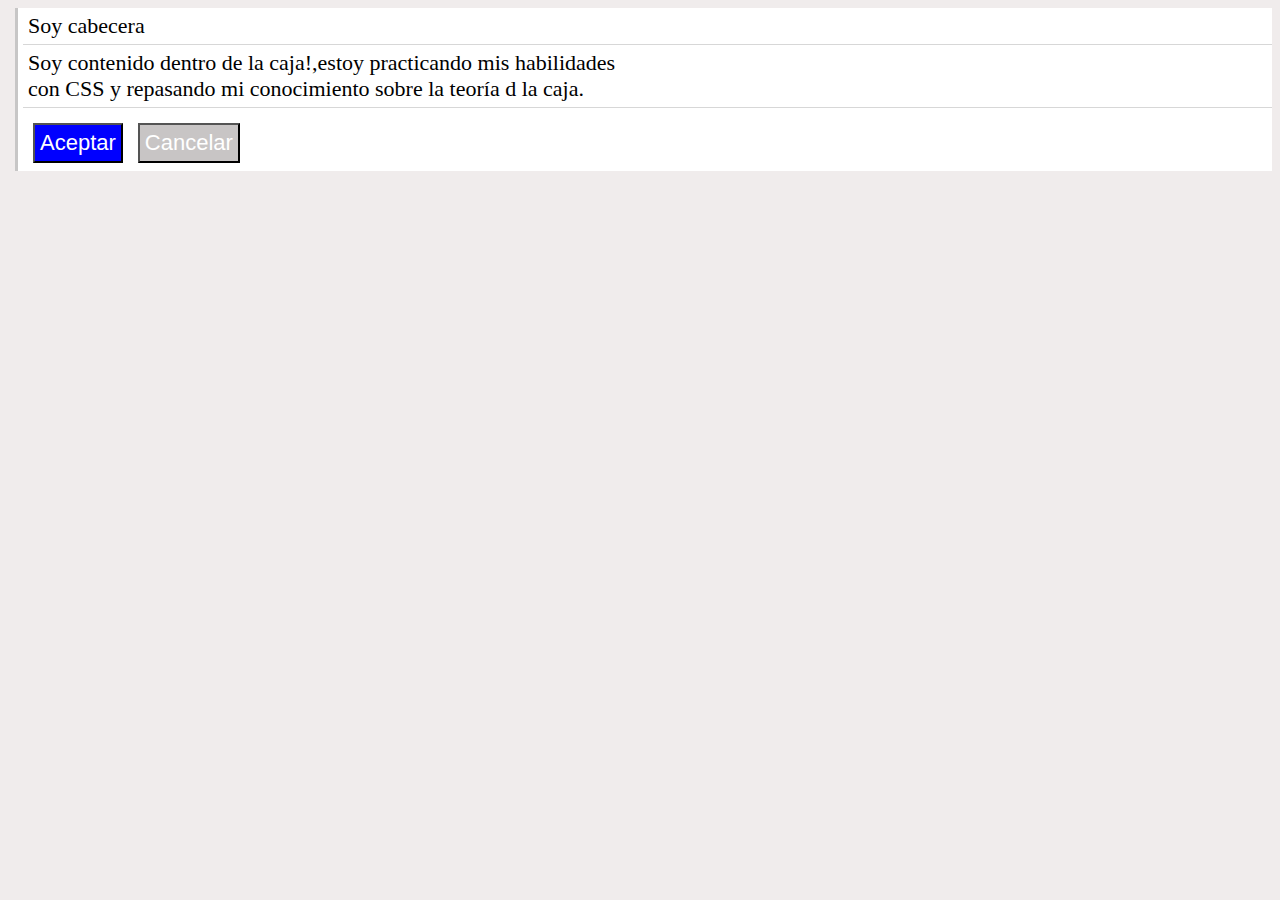
<file: index.html>
<!DOCTYPE html>
<html>
    
    <head>
        <title>CSS</title>
        <link rel="stylesheet" href="stile.css" type="text/css"

    </head>
    <body >
        <div class="caja">
            <div class="cabecera">Soy cabecera</div>
            <div class="medio">Soy contenido dentro de la caja!,estoy practicando mis habilidades <br/> con CSS y repasando mi conocimiento sobre la teoría d la caja.</div>
        <button class="acept">Aceptar</button><button class="cancel">Cancelar</button>
    </div>

    </body>
</html>
</file>
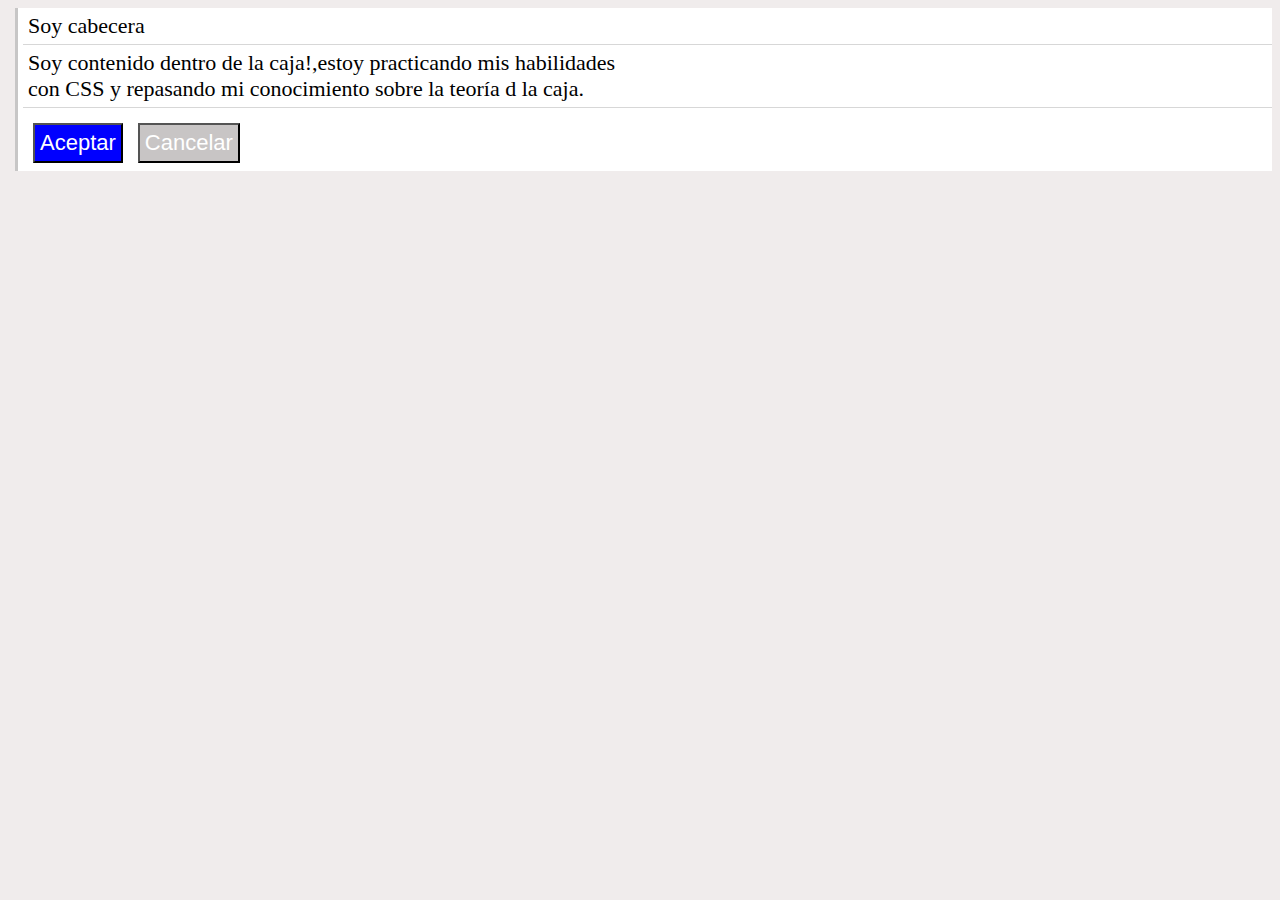
<file: CAJA FLOTANTE/index.html>
<!DOCTYPE html>
<html>
    
    <head>
       
        <title>CSS</title>
            <link rel="stylesheet" href="stile.css" type="text/css"
    </head>
    <body >
        <div class="caja">
        <div class="cabecera">Soy cabecera</div>
        <div class="medio">Soy contenido dentro de la caja!,estoy practicando mis habilidades <br/> con CSS y repasando mi conocimiento sobre la teoría d la caja.</div>
        <button class="acept">Aceptar</button><button class="cancel">Cancelar</button>
    </div>

    
    </body>
</html>
</file>
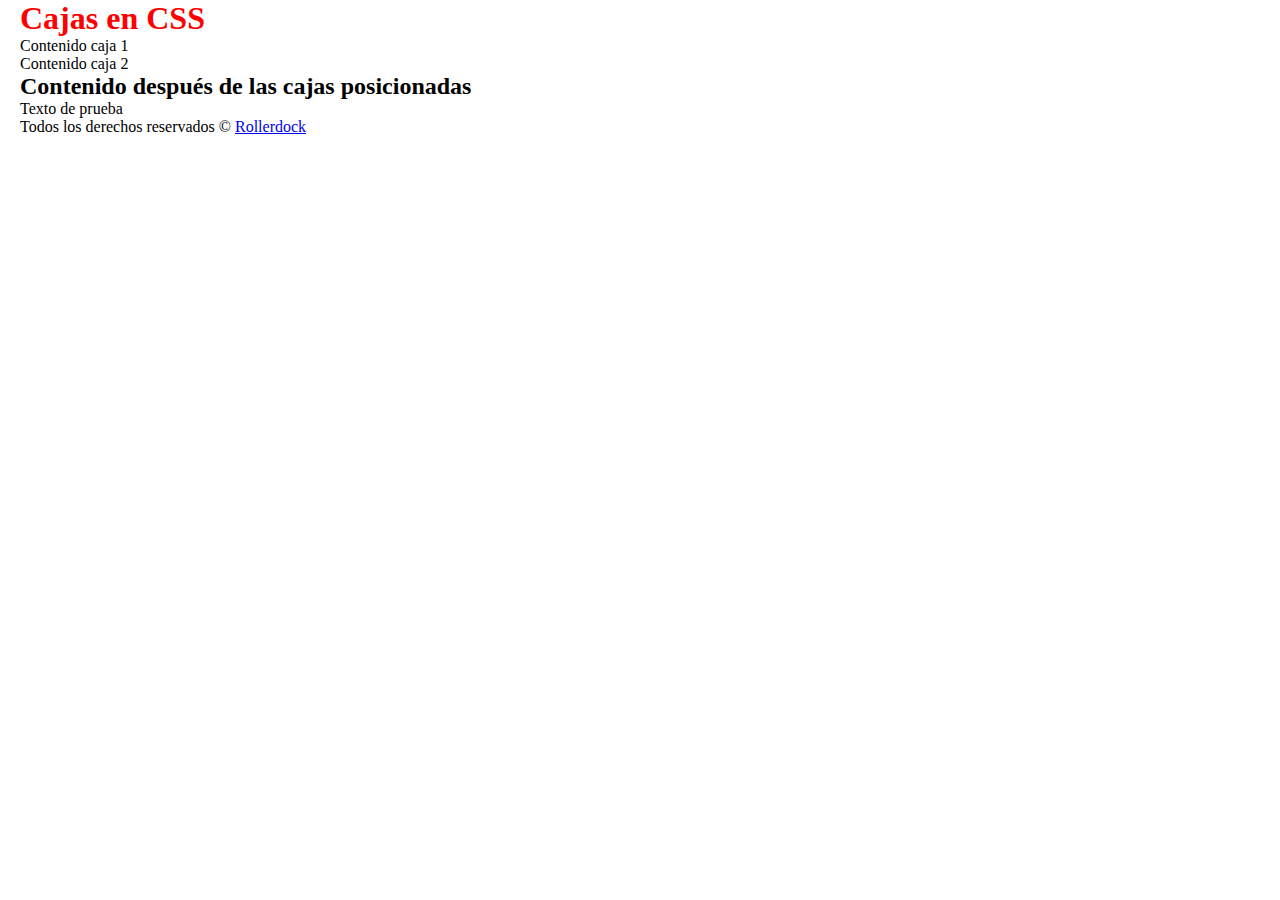
<file: Master_CSS/cajas/index.html>
<!DOCTYPE html>
<html lang="es">
	<head>
		<meta charset="UTF-8" />
		<meta http-equiv="X-UA-Compatible" content="IE=edge" />
		<meta name="viewport" content="width=device-width, initial-scale=1.0" />
		<link rel="stylesheet" href="style.css" />
		<title>Fondos en CSS</title>
	</head>
	<body>
		<h1>Cajas en CSS</h1>
		<section>
			<div class="caja">
				<p>Contenido caja 1</p>
			</div>
			<section class="caja">
				<p>Contenido caja 2</p>
			</section>
		</section>
		<div class="clearfix"></div>
		<h2>Contenido después de las cajas posicionadas</h2>
		<p>Texto de prueba</p>
		<footer>
			Todos los derechos reservados &copy;
			<a href="https://github.com/rollerdock">Rollerdock</a>
		</footer>
	</body>
</html>
</file>
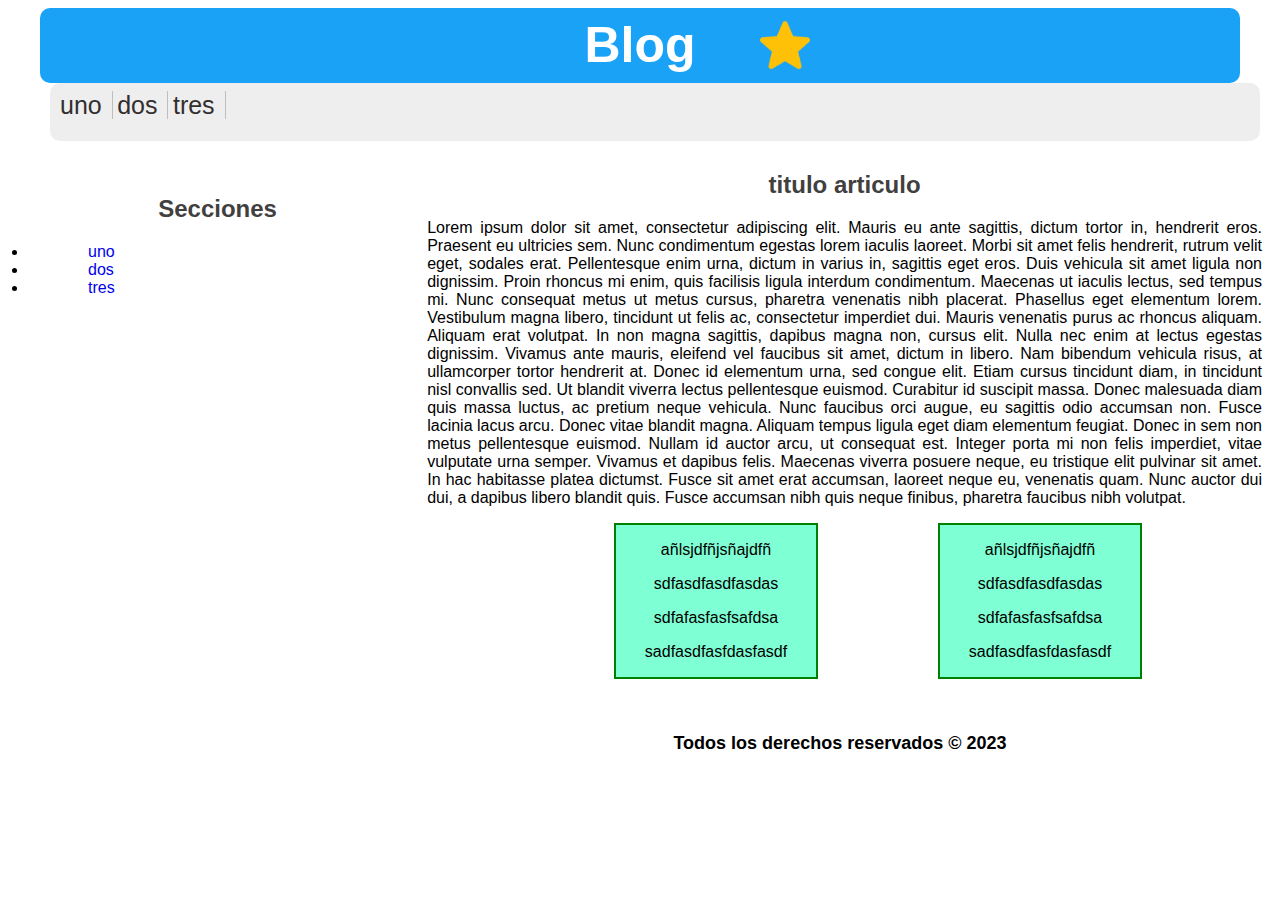
<file: Master_CSS/Ejercicios/index.html>
<!DOCTYPE html>
<html lang="es">
	<head>
		<meta charset="UTF-8" />
		<meta http-equiv="X-UA-Compatible" content="IE=edge" />
		<meta name="viewport" content="width=device-width, initial-scale=1.0" />
		<link rel="stylesheet" href="estilos.css" />
	</head>

	<body>
		<img src="img/estrella.png" alt="" id="st" >
		<div class="total">
				<h1 class="cabecera">Blog</h1>
				
				<div class="barra">
					<nav>
						<a href="#">uno</a>
						<a href="#">dos</a></li>
						<a href="#">tres</a></li>
					</nav>
				</div>
			</div>

			<div class="cuerpo">
				<aside>
					<h2>Secciones</h2>
					<div class="menu">
						<li><a href="#">uno</a></li>
						<li><a href="#">dos</a></li>
						<li><a href="#">tres</a></li>
					</div>
				</aside>
				<div class="centro"><h2>titulo articulo</h2>
					<p>
						Lorem ipsum dolor sit amet, consectetur adipiscing elit. Mauris eu
						ante sagittis, dictum tortor in, hendrerit eros. Praesent eu
						ultricies sem. Nunc condimentum egestas lorem iaculis laoreet. Morbi
						sit amet felis hendrerit, rutrum velit eget, sodales erat.
						Pellentesque enim urna, dictum in varius in, sagittis eget eros.
						Duis vehicula sit amet ligula non dignissim. Proin rhoncus mi enim,
						quis facilisis ligula interdum condimentum. Maecenas ut iaculis
						lectus, sed tempus mi. Nunc consequat metus ut metus cursus,
						pharetra venenatis nibh placerat. Phasellus eget elementum lorem.
						Vestibulum magna libero, tincidunt ut felis ac, consectetur
						imperdiet dui. Mauris venenatis purus ac rhoncus aliquam. Aliquam
						erat volutpat. In non magna sagittis, dapibus magna non, cursus
						elit. Nulla nec enim at lectus egestas dignissim. Vivamus ante
						mauris, eleifend vel faucibus sit amet, dictum in libero. Nam
						bibendum vehicula risus, at ullamcorper tortor hendrerit at. Donec
						id elementum urna, sed congue elit. Etiam cursus tincidunt diam, in
						tincidunt nisl convallis sed. Ut blandit viverra lectus pellentesque
						euismod. Curabitur id suscipit massa. Donec malesuada diam quis
						massa luctus, ac pretium neque vehicula. Nunc faucibus orci augue,
						eu sagittis odio accumsan non. Fusce lacinia lacus arcu. Donec vitae
						blandit magna. Aliquam tempus ligula eget diam elementum feugiat.
						Donec in sem non metus pellentesque euismod. Nullam id auctor arcu,
						ut consequat est. Integer porta mi non felis imperdiet, vitae
						vulputate urna semper. Vivamus et dapibus felis. Maecenas viverra
						posuere neque, eu tristique elit pulvinar sit amet. In hac habitasse
						platea dictumst. Fusce sit amet erat accumsan, laoreet neque eu,
						venenatis quam. Nunc auctor dui dui, a dapibus libero blandit quis.
						Fusce accumsan nibh quis neque finibus, pharetra faucibus nibh
						volutpat.
					</p>
					<div>
						<div class="caja">
						<p>añlsjdfñjsñajdfñ</p>
						<p>sdfasdfasdfasdas</p>
						<p>sdfafasfasfsafdsa</p>
						<p>sadfasdfasfdasfasdf</p>
						</div>
					</div>
					<div class="caja">
							<p>añlsjdfñjsñajdfñ</p>
							<p>sdfasdfasdfasdas</p>
							<p>sdfafasfasfsafdsa</p>
							<p>sadfasdfasfdasfasdf</p>
					</div>
				</div>
				
			</div>
			<footer>
				<p>Todos los derechos reservados &copy; 2023</p>
			</footer>
		</div>
	</body>
</html>
</file>
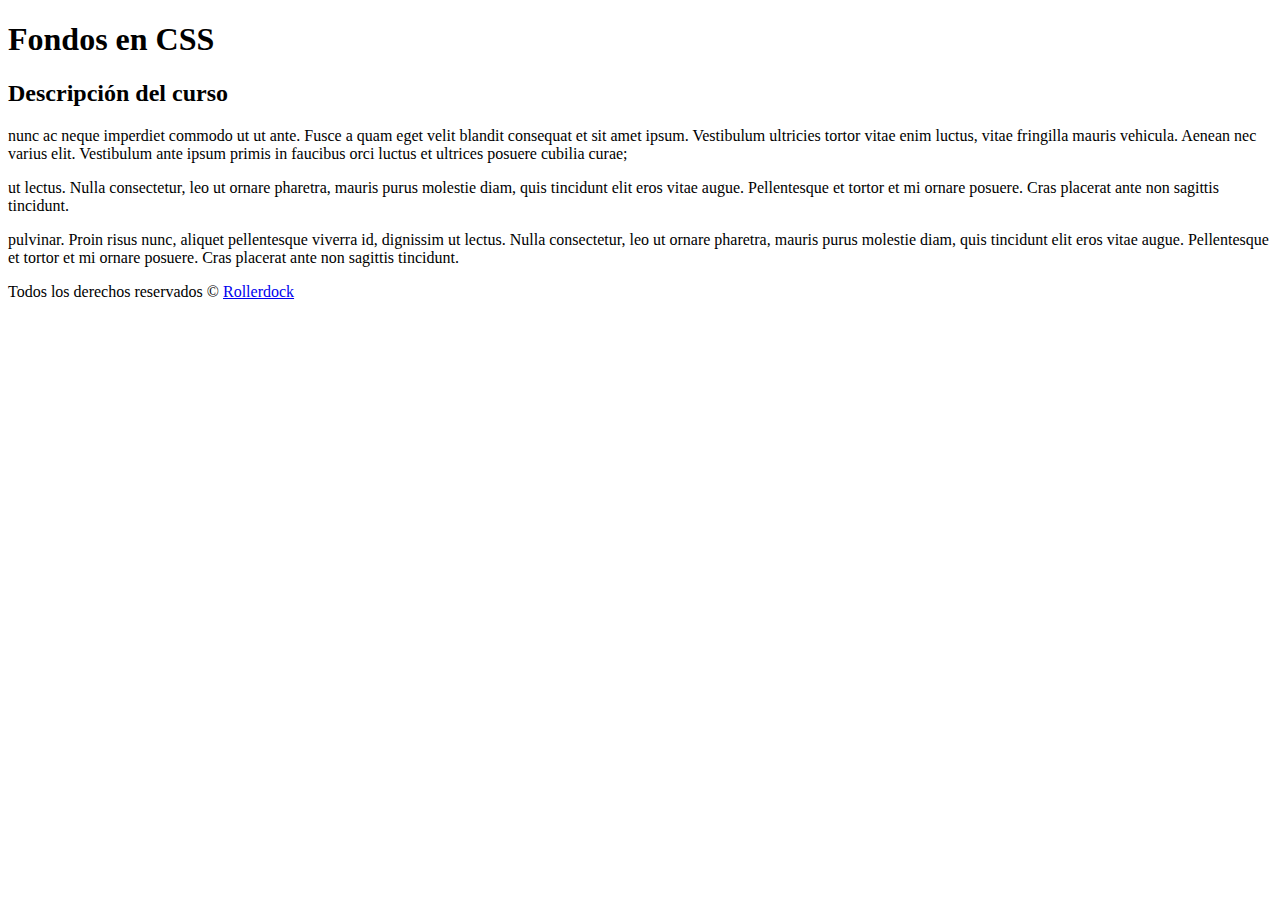
<file: Master_CSS/fondos/index.html>
<!DOCTYPE html>
<html lang="es">
	<head>
		<meta charset="UTF-8" />
		<meta http-equiv="X-UA-Compatible" content="IE=edge" />
		<meta name="viewport" content="width=device-width, initial-scale=1.0" />
		<link rel="stylesheet" href="style.css" />
		<title>Fondos en CSS</title>
	</head>
	<body>
		<h1>Fondos en CSS</h1>

		<div class="descripcion">
			<h2>Descripción del curso</h2>
			<p>
				nunc ac neque imperdiet commodo ut ut ante. Fusce a quam eget velit
				blandit consequat et sit amet ipsum. Vestibulum ultricies tortor vitae
				enim luctus, vitae fringilla mauris vehicula. Aenean nec varius elit.
				Vestibulum ante ipsum primis in faucibus orci luctus et ultrices posuere
				cubilia curae;
			</p>
			<p>
				ut lectus. Nulla consectetur, leo ut ornare pharetra, mauris purus
				molestie diam, quis tincidunt elit eros vitae augue. Pellentesque et
				tortor et mi ornare posuere. Cras placerat ante non sagittis tincidunt.
			</p>
			<p>
				pulvinar. Proin risus nunc, aliquet pellentesque viverra id, dignissim
				ut lectus. Nulla consectetur, leo ut ornare pharetra, mauris purus
				molestie diam, quis tincidunt elit eros vitae augue. Pellentesque et
				tortor et mi ornare posuere. Cras placerat ante non sagittis tincidunt.
			</p>
		</div>

		<footer>
			Todos los derechos reservados &copy;
			<a href="https://github.com/rollerdock">Rollerdock</a>
		</footer>
	</body>
</html>
</file>
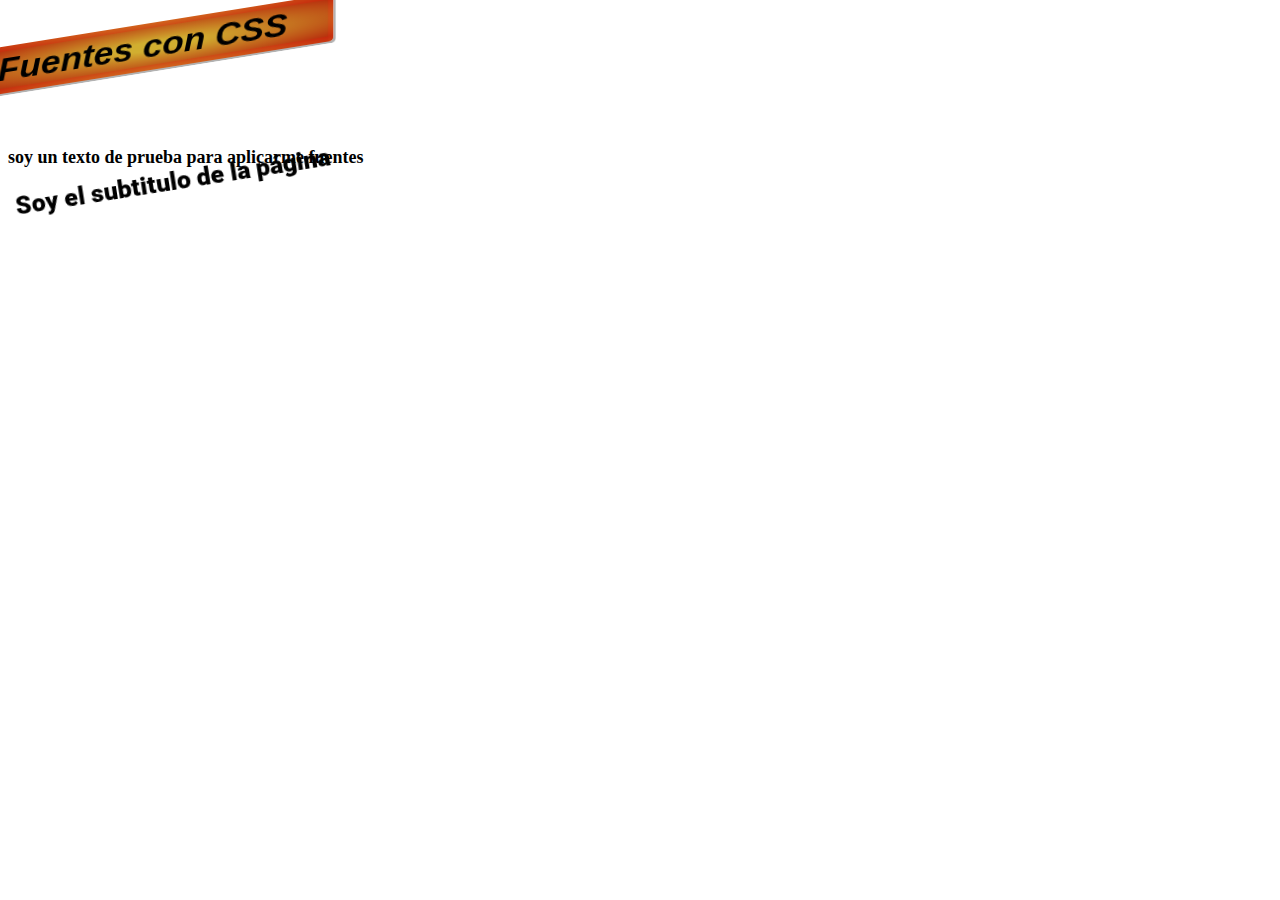
<file: Master_CSS/fuentes/index.html>
<!DOCTYPE html>
<html lang="es">
	<head>
		<meta charset="UTF-8" />
		<meta http-equiv="X-UA-Compatible" content="IE=edge" />
		<meta name="viewport" content="width=device-width, initial-scale=1.0" />
		<link rel="stylesheet" href="style.css" />
	</head>
	<body>
		<h1>Fuentes con CSS</h1>
		<h3>Soy el subtitulo de la página</h3>
		<p class="font-family">soy un texto de prueba para aplicarme fuentes</p>
	</body>
</html>
</file>
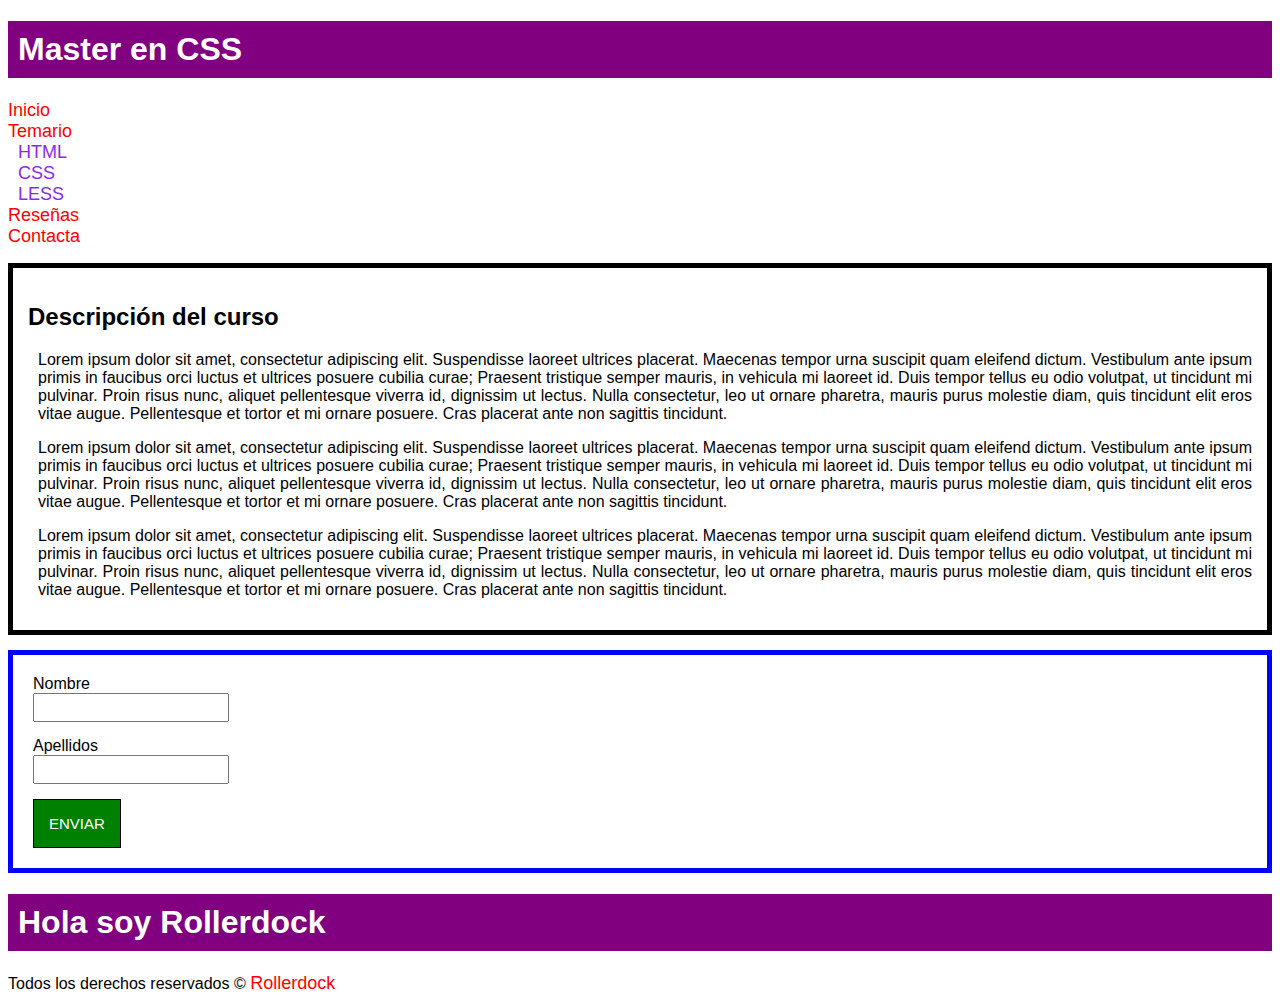
<file: Master_CSS/Selectores/Aprendiendo-css/index.html>
<!DOCTYPE html>
<html lang="es">
	<head>
		<meta charset="UTF-8" />
		<meta http-equiv="X-UA-Compatible" content="IE=edge" />
		<meta name="viewport" content="width=device-width, initial-scale=1.0" />
		<link rel="stylesheet" href="style.css" />
		<title>Master en CSS</title>
	</head>
	<body>
		<h1>Master en CSS</h1>
		<ul id="menu">
			<li><a href="#">Inicio</a></li>
			<li>
				<a href="#">Temario</a>
				<ul>
					<li><a href="#">HTML</a></li>
					<li><a href="#">CSS</a></li>
					<li><a href="#">LESS</a></li>
				</ul>
			</li>
			<li><a href="#">Reseñas</a></li>
			<li><a href="#">Contacta</a></li>
		</ul>

		<div id="descripcion">
			<h2>Descripción del curso</h2>
			<p>
				Lorem ipsum dolor sit amet, consectetur adipiscing elit. Suspendisse
				laoreet ultrices placerat. Maecenas tempor urna suscipit quam eleifend
				dictum. Vestibulum ante ipsum primis in faucibus orci luctus et ultrices
				posuere cubilia curae; Praesent tristique semper mauris, in vehicula mi
				laoreet id. Duis tempor tellus eu odio volutpat, ut tincidunt mi
				pulvinar. Proin risus nunc, aliquet pellentesque viverra id, dignissim
				ut lectus. Nulla consectetur, leo ut ornare pharetra, mauris purus
				molestie diam, quis tincidunt elit eros vitae augue. Pellentesque et
				tortor et mi ornare posuere. Cras placerat ante non sagittis tincidunt.
			</p>
			<p>
				Lorem ipsum dolor sit amet, consectetur adipiscing elit. Suspendisse
				laoreet ultrices placerat. Maecenas tempor urna suscipit quam eleifend
				dictum. Vestibulum ante ipsum primis in faucibus orci luctus et ultrices
				posuere cubilia curae; Praesent tristique semper mauris, in vehicula mi
				laoreet id. Duis tempor tellus eu odio volutpat, ut tincidunt mi
				pulvinar. Proin risus nunc, aliquet pellentesque viverra id, dignissim
				ut lectus. Nulla consectetur, leo ut ornare pharetra, mauris purus
				molestie diam, quis tincidunt elit eros vitae augue. Pellentesque et
				tortor et mi ornare posuere. Cras placerat ante non sagittis tincidunt.
			</p>
			<p>
				Lorem ipsum dolor sit amet, consectetur adipiscing elit. Suspendisse
				laoreet ultrices placerat. Maecenas tempor urna suscipit quam eleifend
				dictum. Vestibulum ante ipsum primis in faucibus orci luctus et ultrices
				posuere cubilia curae; Praesent tristique semper mauris, in vehicula mi
				laoreet id. Duis tempor tellus eu odio volutpat, ut tincidunt mi
				pulvinar. Proin risus nunc, aliquet pellentesque viverra id, dignissim
				ut lectus. Nulla consectetur, leo ut ornare pharetra, mauris purus
				molestie diam, quis tincidunt elit eros vitae augue. Pellentesque et
				tortor et mi ornare posuere. Cras placerat ante non sagittis tincidunt.
			</p>
		</div>
		<div id="usuario">
			<form action="enviar">
				<label for="nombre">Nombre</label>
				<input type="text" name="nombre" />
				<label for="apellidos">Apellidos</label>
				<input type="text" name="apellidos" />

				<input type="submit" name="submit" value="Enviar" />
			</form>
		</div>
		<div id="saludo"><h1>Hola soy Rollerdock</h1></div>
		<footer>
			Todos los derechos reservados &copy;
			<a href="https://github.com/rollerdock">Rollerdock</a>
		</footer>
	</body>
</html>
</file>
<file: stile.css>
body {
    background-color: rgb(240, 236, 236);
    margin-left: 15px;
    
}

.caja {
    
    background-color: white;
    font-size: 22px;
    border-left: solid rgb(199, 198, 198);
}
.cabecera {

    margin-left: 5px;
    padding: 5px;
    background-color: white;
    border-style: solid;
    border-top-width: 0px;
    border-right-width: 0px;
    border-bottom-width: 1px;
    border-left-width: 0px;
    border-color: #d7d7d7;
    border-left: 5px;
}

.medio {
    
    margin-left: 5px;
    padding: 5px;
    padding-left: 5px;
    background-color: white;
    border-style: solid;
    border-top-width: 0px;
    border-right-width: 0px;
    border-left-width: 0px;
    border-bottom-width: 1px;
    border-color: #d7d7d7;


}

.acept {
    margin-bottom: 8px;
    margin-top: 15px;
    margin-left: 15px;
    padding: 5px;
    background-color: blue;
    color: #ffffff;
    font-size: 1em;
}

.cancel {
    margin-bottom: 8px;
    margin-top: 15px;
    margin-left: 15px;
    padding: 5px;
    background-color:rgb(200, 197, 197);
    color: #ffffff;
    font-size: 1em;
}
</file>
<file: CAJA FLOTANTE/stile.css>
body {
    background-color: rgb(240, 236, 236);
    margin-left: 15px;
    
}

.caja {
    
    background-color: white;
    font-size: 22px;
    border-left: solid rgb(199, 198, 198);
}
.cabecera {

    margin-left: 5px;
    padding: 5px;
    background-color: white;
    border-style: solid;
    border-top-width: 0px;
    border-right-width: 0px;
    border-bottom-width: 1px;
    border-left-width: 0px;
    border-color: #d7d7d7;
    border-left: 5px;
}

.medio {
    
    margin-left: 5px;
    padding: 5px;
    padding-left: 5px;
    background-color: white;
    border-style: solid;
    border-top-width: 0px;
    border-right-width: 0px;
    border-left-width: 0px;
    border-bottom-width: 1px;
    border-color: #d7d7d7;


}

.acept {
    margin-bottom: 8px;
    margin-top: 15px;
    margin-left: 15px;
    padding: 5px;
    background-color: blue;
    color: #ffffff;
    font-size: 1em;
}

.cancel {
    margin-bottom: 8px;
    margin-top: 15px;
    margin-left: 15px;
    padding: 5px;
    background-color:rgb(200, 197, 197);
    color: #ffffff;
    font-size: 1em;
}
</file>
<file: Master_CSS/cajas/style.css>
*{margin: 0px;padding: 0px;}

body{
    margin-left: 20px;
}
h1{
    color: red;
}

.cabecera{
width: 100%; /*anchura*/
height: 25px;  /*Altura*/
background-color: rgb(27, 144, 183);
border: 10px solid red;
margin: 15px;
margin-top: 15px;
margin-bottom: 40px;
margin-left: 24px;
margin-right: 10px;
padding: 20px;
padding-bottom: 34px;
float: left;

}

.cuerpo p{
    width: 150px;
    height: 150px;
    background-color: white;
    font-weight:bold;
    
    font-size: 20px;
    line-height: 235px;
}

.clearfix{
    float: none;
    clear:both;
}
</file>
<file: Master_CSS/Ejercicios/estilos.css>
*{
    font-family:'Segoe UI', Tahoma, Geneva, Verdana, sans-serif;
}
.cabecera{
color: rgb(37, 36, 36);
width: 100%;
font-size: 50px;
justify-content: center;
color: white;
text-align: center;
background-color: rgb(26, 162, 246);
border-radius: 10px;
margin-top: 4px;
    margin-bottom: 0px;
    line-height: 75px;
}

a{
    text-decoration: none;
}

nav a{
    
    display: inline;
    font-size: 25px;
    width: 100%;
    text-decoration: none;
    text-align: center;
    color: rgb(50, 47, 47);
    border-right: 1px #bfbebe solid;
    padding-right: 10px;
}


nav a:hover{
    
 
    background-color: #082bef;
}


.total{
    width: 1200px;
    margin: 0px auto;
}

.barra{
    width: 100%;
    background-color: #eee;
    height: 50px;
    margin-top: 0px;
    padding-top: 8px;
    border-radius: 10px;
    margin-left: 10px;
    padding-left: 10px;
    
}

aside{
    
    margin-top: 34px;
    width: 30%;
    height: 450px;
    float: left;
    text-align: center;
    margin-left: 20px;
    margin-right: 20px;

    
    
}

aside:hover{
    
    
    background-color: #f6f4f4;
    border-left: 5px solid #ccc;
    margin-left: 40px;
}

aside li{
    text-align: left;
    padding-left: 60px;
    
}


h2{
    color: rgb(66, 63, 63);
    text-align: center;
}

.centro{
    padding: 10px;
    width: calc(1200-30%);
    text-align: justify;
    padding-left: 20px;
}


.caja{
    display: block;
    float: right;
    background-color: aquamarine;
    border-style: solid 2px;
    margin-right: 120px;
    width: 200px;
text-align: center;
border: solid green 2px;
}

footer{

    text-align: center;
    text-shadow: 2px;
    font-size: 18px;
    font-weight: 600;
    float: none;
    clear:both;
    margin-left: 400px;
    margin-top: 200px;
    margin-bottom: 50px;
}

#st{
	width:50px;
	height:50px;
	position:absolute;
	top:20px;
	left:760px;
}
</file>
<file: Master_CSS/fondos/style.css>
body{
/* 
background-image: url('img/fondo.jpg');
background-size:100% 100%;
background-repeat: no-repeat;
background-attachment: fixed; */

}

p
{

}
</file>
<file: Master_CSS/fuentes/style.css>
@font-face { /* Así se importan fuentes fisicamente*/
    font-family: 'robotoFuenteCustom';src: url(/Master_CSS/fuentes/fonts/Roboto-Light.ttf);
    font-family: 'robotoBlack';src: url(/Master_CSS/fuentes/fonts/Roboto-Black.ttf);
}

h1{
    font-family: Arial, Helvetica, sans-serif;
    font-style: italic;
}

h3{
    font-family: robotoBlack;
font-size: 25px;
font-weight: lighter;
}

p{

    font-family: Impact, Haettenschweiler, 'Arial Narrow Bold', sans-serif;
    font-size: 18px;
    font-weight: bold;
}


.font-family{
font-family:'robotoFuenteCustom';
}


h1 {
    border: 5px solid rgba(255, 8, 8, 0.2);
    border-radius: 4px;
    background: radial-gradient(
      100% 100% at 48% 50%,
      rgba(209, 174, 48, 1) 12%,
      rgba(179, 24, 7, 1) 84%
    );
    background-blend-mode: normal;
    transform: translate(0px, 0px) scale(1.1, 1) skew(0deg, -10deg);
    box-shadow: 2px 2px 0px 0px rgba(0, 0, 0, 0.3);
    backdrop-filter: invert(0%);
    -webkit-backdrop-filter: invert(0%);
    width: 300px;
  }
  
  h3 {
    transform: rotate(-10grad);
  }
</file>
<file: Master_CSS/Selectores/Aprendiendo-css/style.css>
*{ /*Selector universal*/
    font-family: 'Segoe UI', Tahoma, Geneva, Verdana, sans-serif;
    padding: 0px;
}

p{
    text-align: justify;
    font-size: 16px;
    padding-left: 10px;

}

h1{
    background: red;
    color: white;
    padding: 10px;
}

a{
    font-size: 18px;
    color: green;
    text-decoration: none;
}

footer a {

    color: red;
}

#descripcion{

    border: 5px solid black;
    padding: 15px;


}

#usuario form {

    border: 5px solid blue;
    margin-top: 15px;
    margin-bottom: 15px;
    padding: 20px;


}

#usuario form *{
    display:block;
}

input[type="text"]{
    margin-bottom: 15px;
    padding: 5px;
width: 15%;
}

input[type="submit"]{ /*Selectores type o atributo*/
background: green;
color: white;
padding: 15px;
font-size: 15px;
text-transform: uppercase;
border: 1px solid black;
cursor: pointer;
}

/*Selectores hijo*/

#menu > li > a {
    font-size: 18px;
    color: red;
    text-decoration: none;
}

#menu > li > ul > li > a  {

    color: blueviolet;
    margin-left: 10px;

}


/*Prioridad */

h1{

    background:  purple !important; /* Esto le da más prioridad*/ 
}

#saludo h1 { /* css premia la especificidad */

    background: green;
}
</file>
